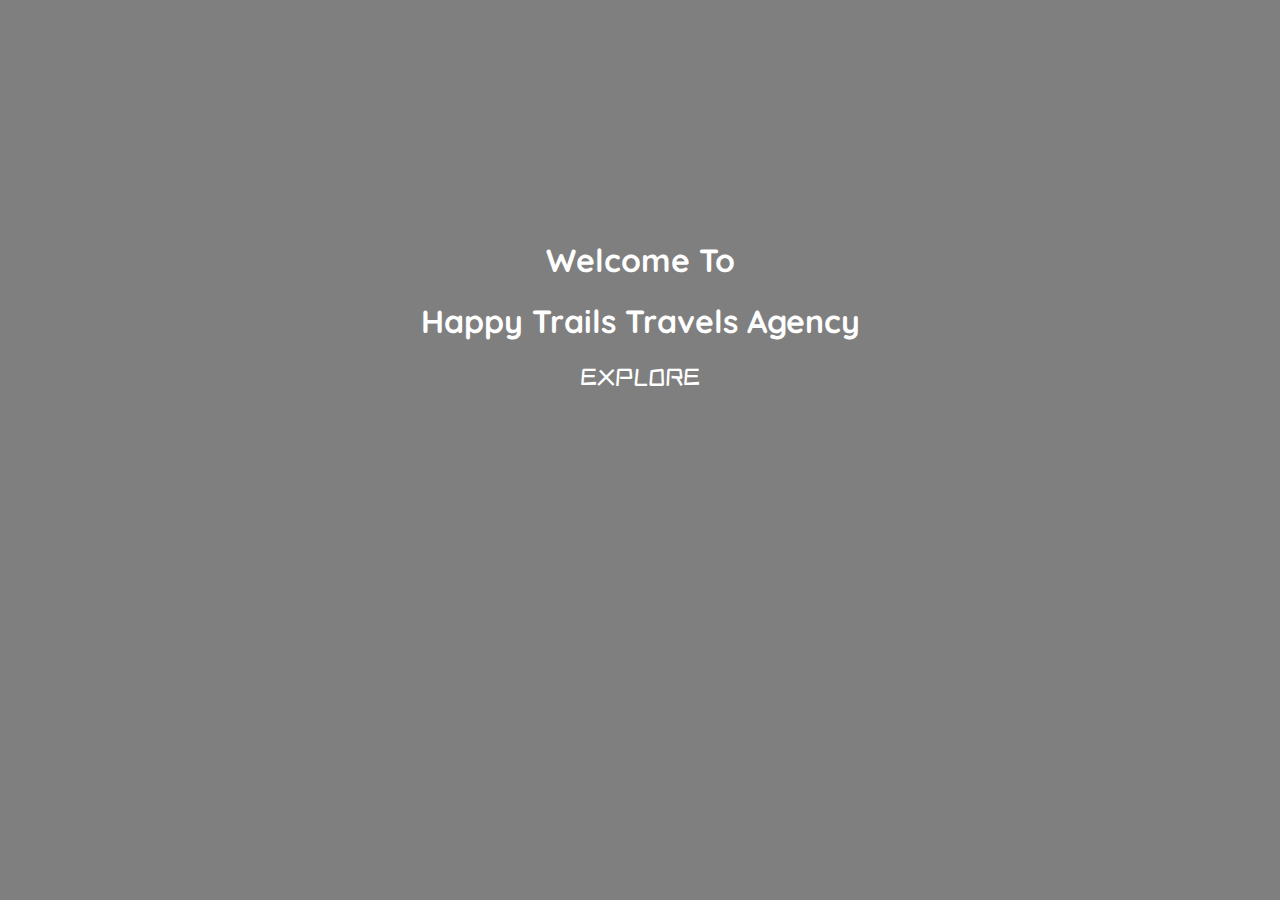
<file: index.html>
<!DOCTYPE html>
<html>

  <head>
    <link href="css/styles.css" rel="stylesheet" type="text/css">
    <link href="https://fonts.googleapis.com/css?family=Quicksand|ZCOOL+KuaiLe" rel="stylesheet">
    <title>happy trails travels</title>
  </head>
  <body>
    <div class="welcome">
      <h1>Welcome To</h1>
      <h1>Happy Trails Travels Agency</h1>
    </div>
    <div class="explore">
      <p><a href="destinations.html">EXPLORE</a</p>
    </div>
  </body>
</html>
</file>
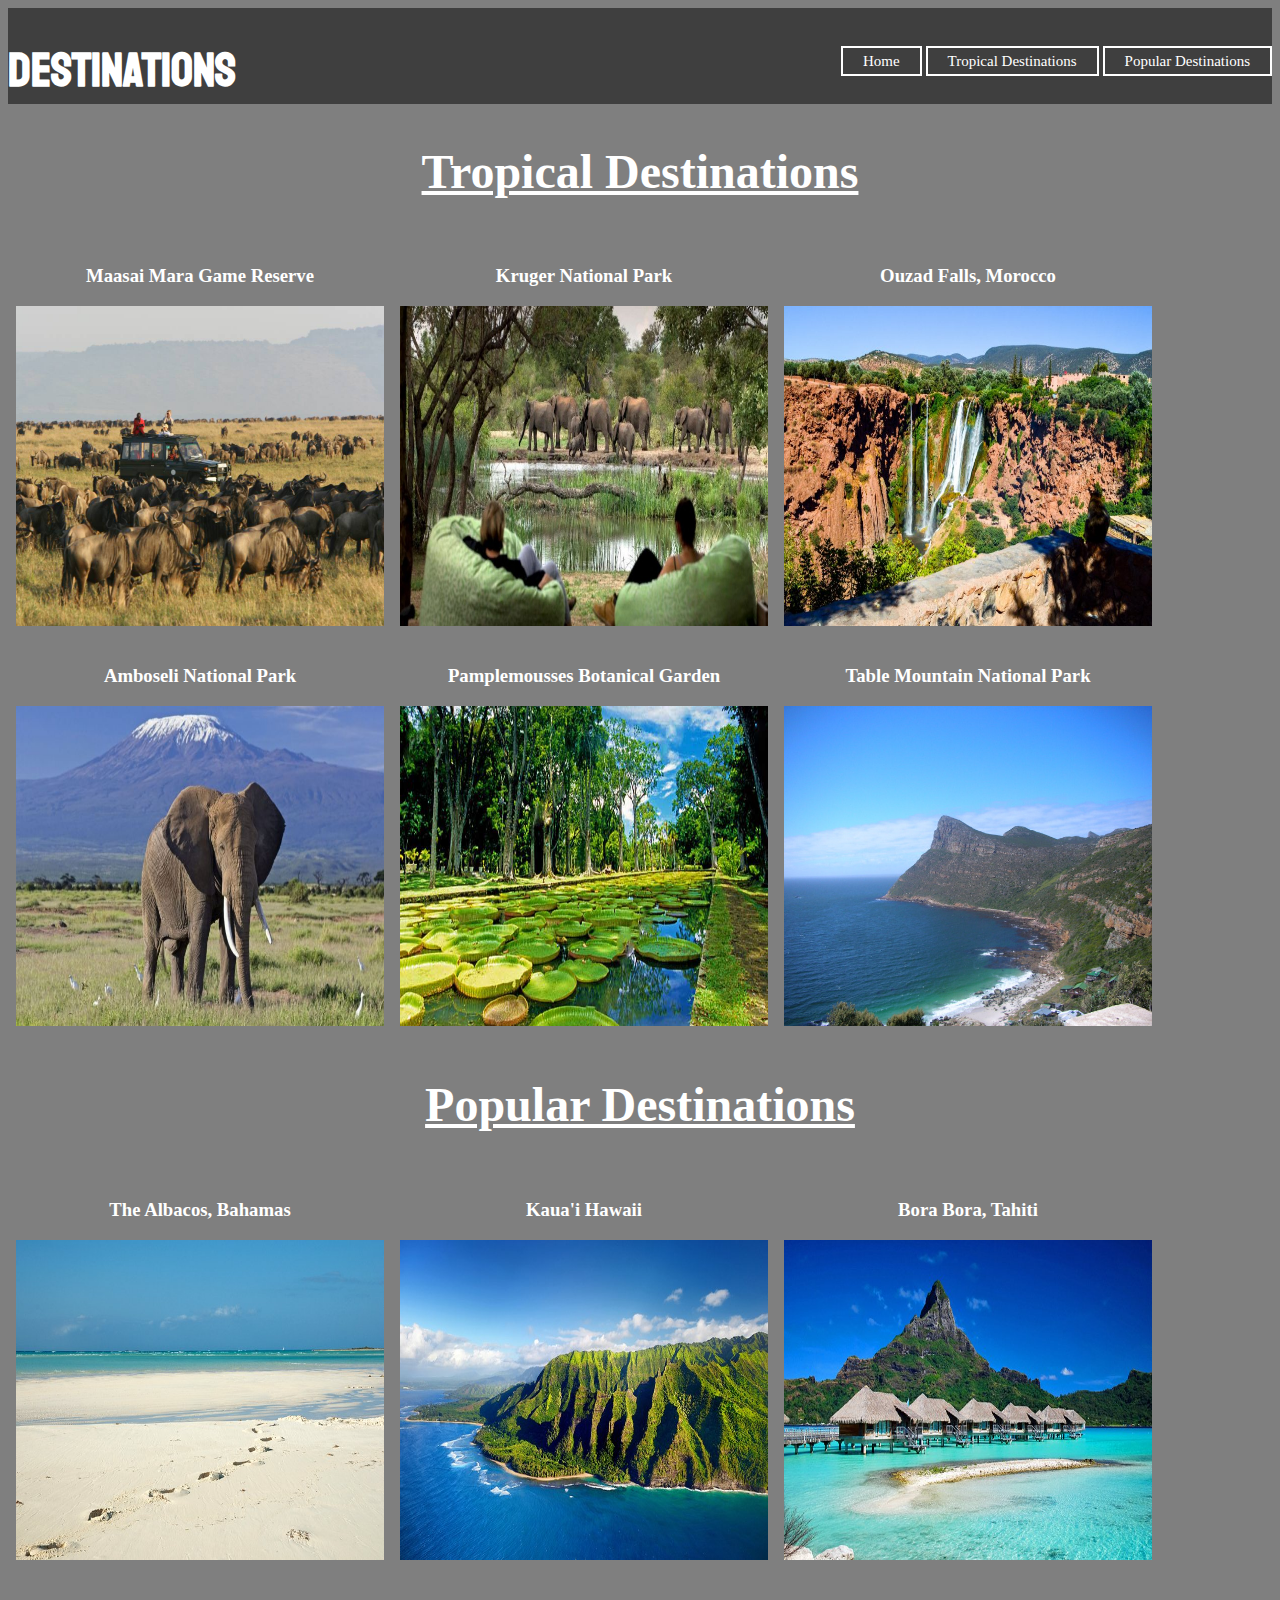
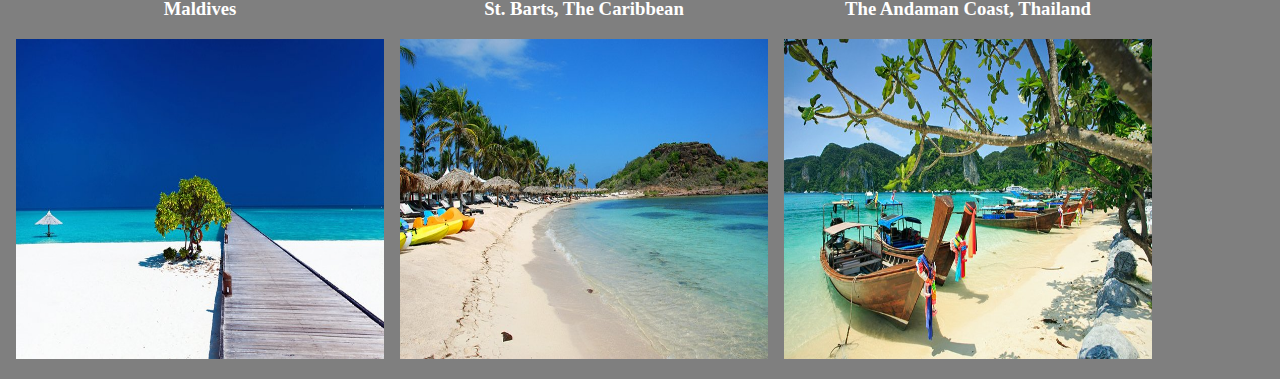
<file: destinations.html>
<!DOCTYPE html>
<html>
  <head>
    <link href="css/style1.css" rel="stylesheet" type="text/css">
    <link href="https://fonts.googleapis.com/css?family=Staatliches" rel="stylesheet">
    <title>Destinations</title>
  </head>
  <body>
    <div class="contents">
      <h1>Destinations</h1>
      <nav>
        <ul>
          <li><a href="index.html">Home</a></li>
          <li><a href="#tropical">Tropical Destinations</a></li>
          <li><a href="#popular">Popular Destinations</a></li>
      </nav>
    </div>
    <div class="trop" id="tropical">
      <h2>Tropical Destinations</h2>
      <div class="tropical">
        <div class="one">
          <h3>Maasai Mara Game Reserve</h3>
          <img src="images/masaimara.jpg">
        </div>
        <div class="one">
          <h3>Kruger National Park</h3>
          <img src="images/kruger.jpg">
        </div>
        <div class="one">
          <h3>Ouzad Falls, Morocco</h3>
          <img src="images/ouzad.jpg">
        </div>
        <div class="one">
          <h3>Amboseli National Park</h3>
          <img src="images/amboseli.JPG">
        </div>
        <div class="one">
          <h3>Pamplemousses Botanical Garden</h3>
          <img src="images/mauritius.jpg">
        </div>
        <div class="one">
          <h3>Table Mountain National Park</h3>
          <img src="images/tablemountain.jpg">
        </div>
      </div>
    </div>
    <div class="pop" id="popular">
      <h2>Popular Destinations</h2>
      <div class="popular">
        <div class="two">
          <h3>The Albacos, Bahamas</h3>
          <img src="images/bahamas.jpg">
        </div>
        <div class="two">
          <h3>Kaua'i Hawaii</h3>
          <img src="images/hawaai.jpg">
        </div>
        <div class="two">
          <h3>Bora Bora, Tahiti</h3>
          <img src="images/tahiti.jpg">
        </div>
        <div class="two">
          <h3>Maldives</h3>
          <img src="images/maldives.jpg">
        </div>
        <div class="two">
          <h3>St. Barts, The Caribbean</h3>
          <img src="images/barts.jpg">
        </div>
        <div class="two">
          <h3>The Andaman Coast, Thailand</h3>
          <img src="images/andaman.jpg">
        </div>
      </div>
    </div>
  </body>
</html>
</file>
<file: css/styles.css>
@media screen and (min-width:560px){
  /* .explore{
    align-content: center;
  } */
}

html{
  background-image: linear-gradient(rgba(0, 0, 0, 0.5),rgba(0, 0, 0, 0.5)), url("https://travelpassionate.com/wp-content/uploads/2017/08/Overlooking-the-beautiful-beach-at-Anthony-Quinn-Bay-Rhodes-Greece-Europe-min.jpg");
  background-size: cover;
  background-repeat: no-repeat;
  height:100%;
}
.welcome{
  text-align: center;
  font-family: 'Quicksand', sans-serif;
  margin-top: 15em;
  color:white;
}
.explore{
  /* margin-left: 43%; */
  text-align: center;
  font-family: 'ZCOOL KuaiLe', cursive;
  font-size: 1.5em;
}
.explore a{
  text-decoration: none;
  color: white;
  padding: 0.5em 2em;
  /* border: 0.15em solid white; */
  font-weight: 400px;
}
.explore a:hover{
  color: black;
  background-color: white;
}
</file>
<file: css/style1.css>
/* @media screen and (min-width:560px){
  .contents h1{
    font-size: 2em;
  }
  nav ul{
    display: block;
  }
} */

html{
  background-image:linear-gradient(rgba(0, 0, 0, 0.5),rgba(0, 0, 0, 0.5)), url("https://images.unsplash.com/photo-1533035336122-4327d347d2fe?ixlib=rb-1.2.1&ixid=eyJhcHBfaWQiOjEyMDd9&w=1000&q=80");
  background-size: cover;
  background-repeat: no-repeat;
  /* height:100%; */
}

.contents{
  background-color: rgba(0,0,0,0.5);
  width: 100%;
  height: 6em;
  /* position: fixed; */
  top:0;
}

.contents h1{
  font-size: 3em;
  float:left;
  color: white;
  font-family: 'Staatliches', cursive;
  text-transform: uppercase;
}

nav ul{
  text-align: right;
  margin-top:0;
}

nav ul li{
  display: inline-block;
  font-size: 15px;
  margin-top: 3em;
}

ul li a{
  text-decoration: none;
  color: white;
  padding: 5px 20px;
  border: 2px solid white;
  transition: 1s ease;
}

ul li a:hover{
  background-color: white;
  color: black;
}

/* .trop{
  margin-top: 10em;
} */

.trop h2, .pop h2{
  clear:both;
  text-align: center;
  font-size: 3em;
  color: white;
  text-decoration: underline;
}

.tropical, .popular{
  display: flex;
  flex-direction: row;
  flex-wrap:wrap;
  color: white;
}

.one, .two{
  padding:0.5em;
  /* align-content: center; */
}

.one h3, .two h3{
  text-align: center;
}

img{
  height:20em;
  width:23em;
}
</file>
